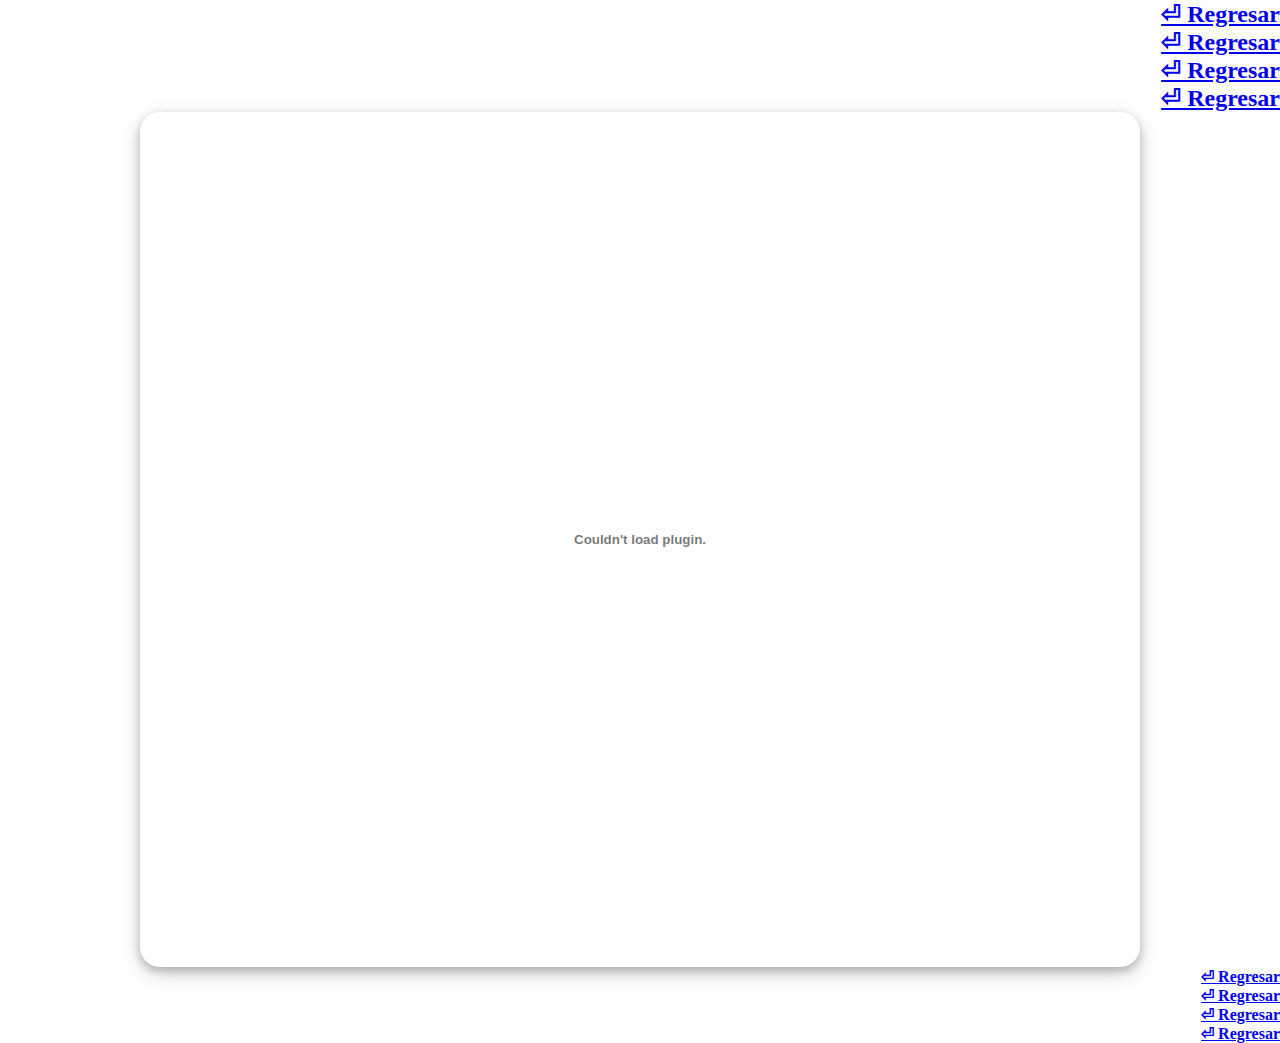
<file: visualizador.html>
<!DOCTYPE html>
<html lang="en">
<head>
    <meta charset="UTF-8">
    <meta http-equiv="X-UA-Compatible" content="IE=edge">
    <meta name="viewport" content="width=device-width, initial-scale=1.0">
    <link rel="stylesheet" href="css/estilos2.css">
    <title>Visualizador</title>
</head>
<body>
    <a href="autosub/Diagramas Electricos/18079-E-802.pdf"><h2>⏎ Regresar</h2></a>
    <a href="autosub/Diagramas Electricos/18079-E-803.pdf"><h2>⏎ Regresar</h2></a>
    <a href="autosub/Diagramas Electricos/18079-E-804.pdf"><h2>⏎ Regresar</h2></a>
    <a href="autosub/Diagramas Electricos/18079-E-805.pdf"><h2>⏎ Regresar</h2></a>


    <h4><object class="pdfview" type="application/pdf" data="autosub/Diagramas Electricos/18079-E-802.pdf"></object></h4></a> 
    
    
    <!--<h1 class="title">Visualizador PDF</h1>-->
        <a href="autosub/Diagramas Electricos/18079-E-801.pdf"><h4>⏎ Regresar</h4></a>
        <a href="autosub/Diagramas Electricos/18079-E-801.pdf"><h4>⏎ Regresar</h4></a>
        <a href="autosub/Diagramas Electricos/18079-E-801.pdf"><h4>⏎ Regresar</h4></a>
        <a href="autosub/Diagramas Electricos/18079-E-801.pdf"><h4>⏎ Regresar</h4></a>



    </object>
</body>
</html>
</file>
<file: css/estilos2.css>
/*lector de pdf*/
*{
    margin: 0;
    padding: 0;
}

.title {
    text-align: center;
    /*padding: 20px;*/
}
body{
    text-align: right;
}
.pdfview{
    margin: auto;
    display: block;
    width: 1000px;
    height: 95vh;
    border-radius: 20px;
    box-shadow: 0 4px 8px 0 rgba(0,0,0,0.2)
    , 0 6px 20px 0 rgba(0,0,0,0.19);
}
</file>
